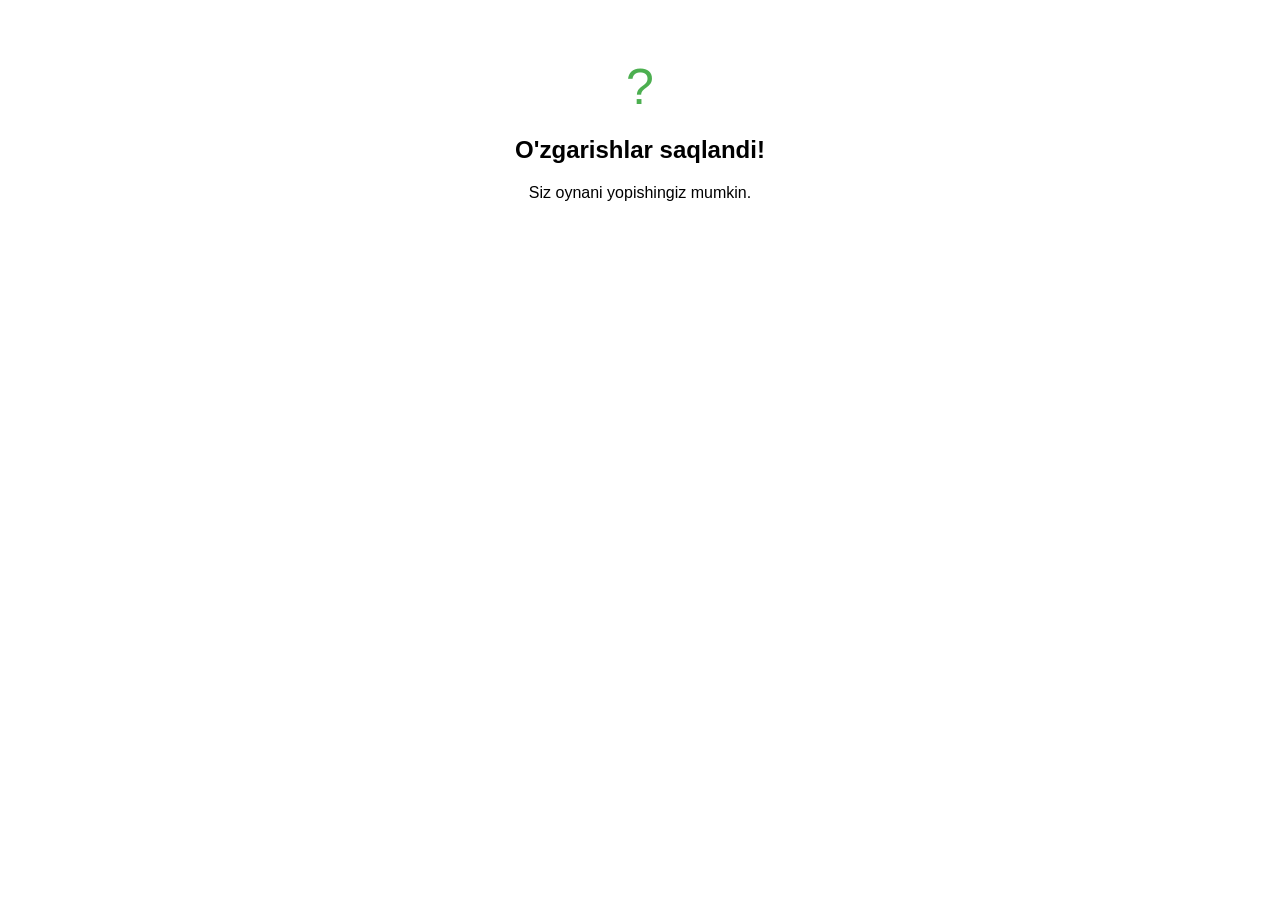
<file: templates/dashboard/webapp_success.html>
<!DOCTYPE html>
<html>
<head>
    <meta charset="utf-8">
    <meta name="viewport" content="width=device-width, initial-scale=1.0, maximum-scale=1.0, user-scalable=no">
    <title>Muvaffaqiyatli</title>
    <script src="https://telegram.org/js/telegram-web-app.js"></script>
    <style>
        body { font-family: sans-serif; text-align: center; padding: 50px 20px; background: var(--tg-theme-bg-color, #fff); color: var(--tg-theme-text-color, #000); }
        .icon { font-size: 50px; color: #4CAF50; margin-bottom: 20px; }
    </style>
</head>
<body>
    <div class="icon">?</div>
    <h2>O'zgarishlar saqlandi!</h2>
    <p>Siz oynani yopishingiz mumkin.</p>
    <script>
        setTimeout(() => {
            Telegram.WebApp.close();
        }, 2000);
    </script>
</body>
</html>
</file>
